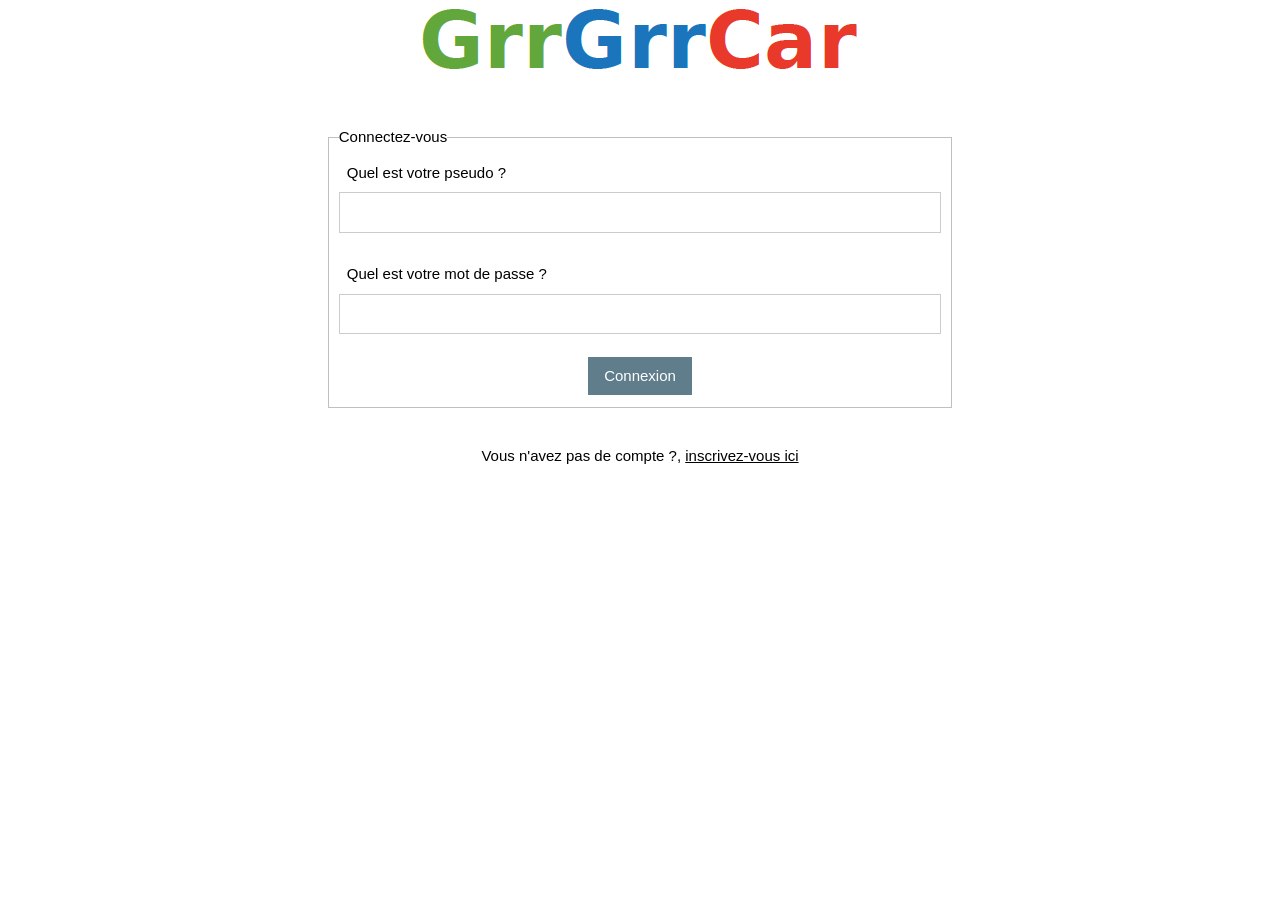
<file: Application/appli/src/main/resources/static/index.html>
<!DOCTYPE html>
<html lang="fr">
<head>
    <meta charset="UTF-8">
    <title>GrrGrrCar</title>
    <meta http-equiv="Content-Type" content="text/html; charset=UTF-8">

    <link rel="stylesheet" href="css/style.css">
    <link rel="stylesheet" href="css/w3.css">

    <script language="javascript">

        var xmlhttp;

        function init() {
            // put more code here in case you are concerned about browsers that do not provide XMLHttpRequest object directly
            xmlhttp = new XMLHttpRequest();
        }

        function connexion() {
            var baseurl = "http://localhost:8080";
            var url = baseurl + "/grrgrrcar/connexion";

            //Récupération de tout les paramètres de l'inscription
            var pseudo = document.getElementById("pseudo").value;
            var password = document.getElementById("password").value;

            //Passage du pseudo en variable de session
            sessionStorage.setItem("pseudo", pseudo);

            //Param est la variable permettant d'envoyer toutes les informations avec un fichier JSON
            var param = '{ "pseudo":"' + pseudo + '", ' + '"motDePasse":"' + password + '"}';

            xmlhttp.open('POST', url, true);
            xmlhttp.setRequestHeader("Content-Type", "application/json");
            xmlhttp.send(param);

            xmlhttp.onreadystatechange = function () {
                if (xmlhttp.readyState == XMLHttpRequest.DONE) {
                    switch (xmlhttp.status){
                        case 200:
                            // alert("Connexion réussit, vous allez être redirigé vers l'interface GrrGrrCar");
                            document.location.href = "/menuBase.html";
                            break;

                        case 400:
                            alert("Mauvais mot de passe ou Personne Introuvable");
                            document.location.href = "/index.html";
                            break;

                        case 406:
                            alert("Vous n'avez pas renseigné les champs nécéssaires");
                            document.location.href = "/index.html";
                            break;

                        default:
                            document.location.href = "/index.html";
                            break;
                    }
                }
            };
        }

    </script>
</head>
<body onload="init()" class="w3-teal">
<div class="w3-center" style="margin-bottom:50px">
    <img src="images/logo_grrgrrcar.PNG" >
</div>

<div class="w3-row">
    <fieldset>
        <legend>Connectez-vous</legend>

        <label for="pseudo" class="w3-label">Quel est votre pseudo ?</label>
        <input type="text" name="pseudo" id="pseudo" class="w3-input"/><br/>

        <label for="password" class="w3-label">Quel est votre mot de passe ?</label>
        <input type="password" name="password" id="password" class="w3-input"/><br/>

        <div class="w3-center">
            <INPUT type="submit" value="Connexion" class="w3-btn w3-center w3-blue-grey" onclick="connexion()" >
        </div>
    </fieldset><br/>
    <div class="w3-center">
    <p>Vous n'avez pas de compte ?, <a href="menuInscription.html" style="text-decoration: underline">inscrivez-vous ici</a></p><br/>
    </div>
</div>
</body>
</html>
</file>
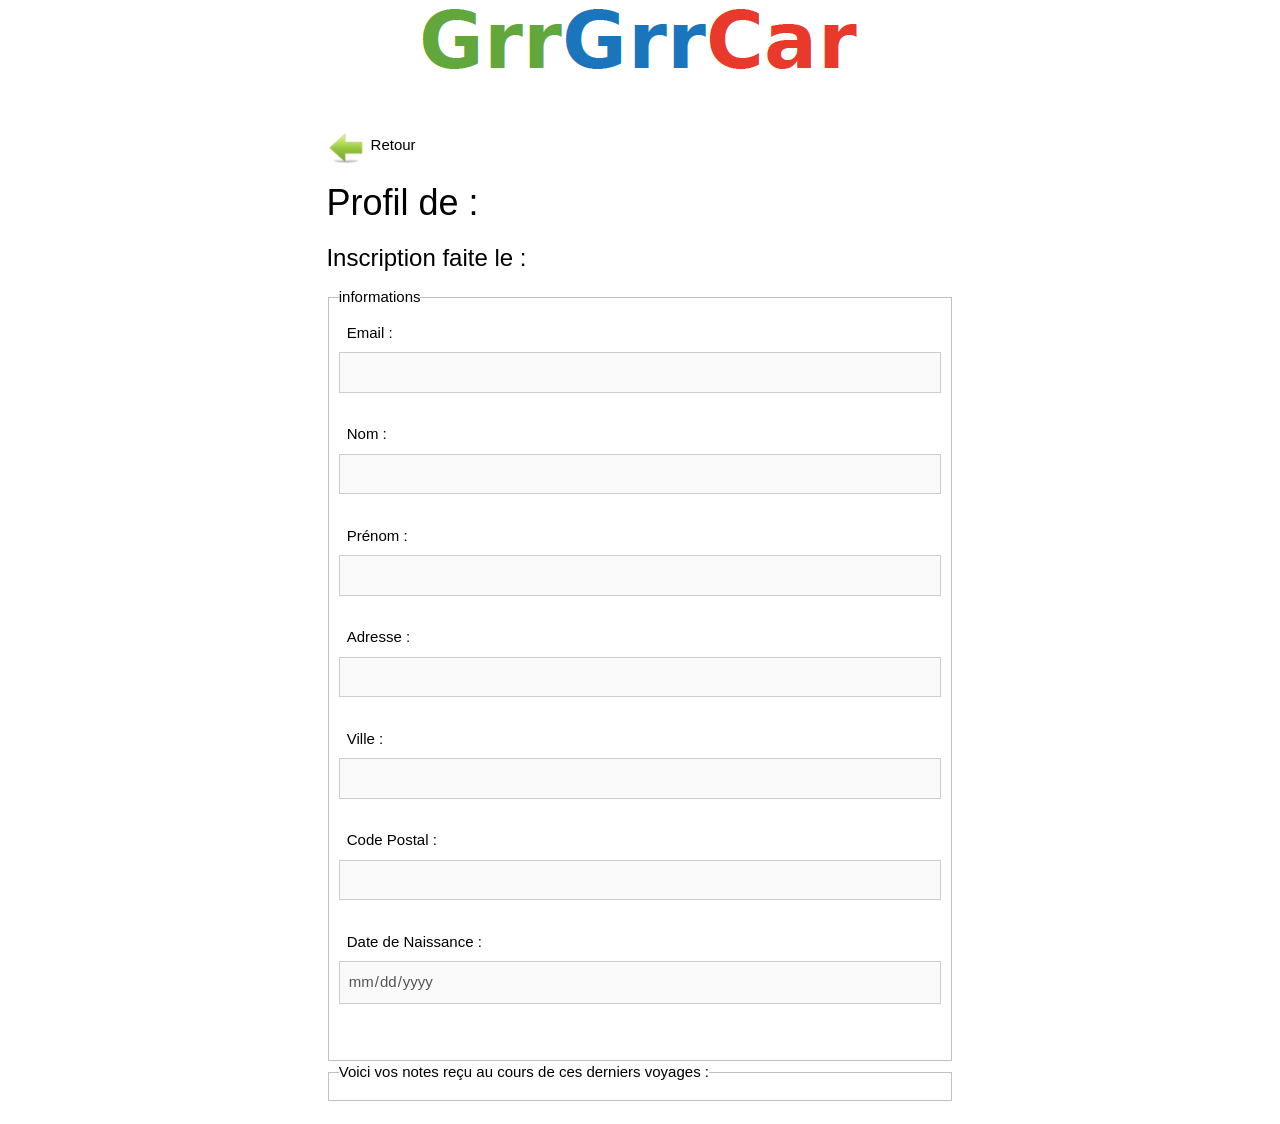
<file: Application/appli/src/main/resources/static/consulterProfilPersonne.html>
<!DOCTYPE html>
<html lang="en">
<head>
    <meta charset="UTF-8">
    <title>GrrGrrCar</title>
    <script src="http://code.jquery.com/jquery-2.1.4.min.js"></script>
    <script src="js/date.format.js"></script>
    <link rel="stylesheet" href="css/style.css">
    <link rel="stylesheet" href="css/w3.css">
    <script language="javascript">
        var xmlhttp;

        function init() {
            // put more code here in case you are concerned about browsers that do not provide XMLHttpRequest object directly
            xmlhttp = new XMLHttpRequest();
            recuperationDesDonnees();
        }

        function recuperationDesDonnees() {
            //Récupération de la variable pseudo stocker
            var urlParams = new URLSearchParams(window.location.search);
            var pseudo = urlParams.get('pseudo');
            var baseurl = "http://localhost:8080";
            var url = baseurl + "/grrgrrcar/" + pseudo;

            xmlhttp.open('GET', url, true);
            xmlhttp.send(null);

            xmlhttp.onreadystatechange = function () {
                if (xmlhttp.readyState == 4) {
                    if (xmlhttp.status == 200) {
                        var unePersonne = JSON.parse(xmlhttp.responseText);

                        //Mise en place du pseudo dans le titre sur un label
                        document.getElementById("pseudo").innerHTML =  pseudo ;

                        //Gestion de la date d'Inscription
                        var date = "\/Date("+unePersonne.dateInscription.toString()+")\/";
                        var nowDate = new Date(parseInt(date.substr(6)));
                        var dateInscription = "";
                        dateInscription += nowDate.format("yyyy-mm-dd");
                        var annee = dateInscription.substr(0,4);
                        var mois = dateInscription.substr(5,2);
                        var jours = dateInscription.substr(8,2);
                        dateInscription = jours + "/" + mois + "/" + annee;
                        document.getElementById("dateInscription").innerHTML = dateInscription;

                        //Gestion de toutes les notes
                        for(var i=0; i<unePersonne.votes.length; i++){
                            //Insertion des div
                            var divVotant = document.createElement("div");
                            divVotant.setAttribute("class", "w3-label");
                            divVotant.setAttribute("style", "display:inline-block");
                            divVotant.innerHTML = "Votant : ";

                            var labelVotant = document.createElement("label");
                            labelVotant.setAttribute("name", "labelVotant");
                            labelVotant.setAttribute("style", "display:inline!important");
                            labelVotant.setAttribute("type", "text");
                            labelVotant.setAttribute("id", i);
                            labelVotant.setAttribute("class", "w3-label");
                            labelVotant.setAttribute("value", unePersonne.votes[i].pseudoVotant);
                            labelVotant.innerHTML = unePersonne.votes[i].pseudoVotant;

                            var divNote = document.createElement("div");
                            divNote.setAttribute("class", "w3-label");
                            divNote.setAttribute("style", "display:inline-block");
                            divNote.innerHTML = " Note : ";

                            var labelNote = document.createElement("label");
                            labelNote.setAttribute("name", "labelNote");
                            labelNote.setAttribute("type", "text");
                            labelNote.setAttribute("style", "display:inline!important");
                            labelNote.setAttribute("id", i);
                            labelNote.setAttribute("class", "w3-label");
                            labelNote.setAttribute("value", unePersonne.votes[i].note);
                            labelNote.innerHTML = unePersonne.votes[i].note;

                            var divCommentaire = document.createElement("div");
                            divCommentaire.setAttribute("class", "w3-label");
                            divCommentaire.setAttribute("style", "display:inline-block");
                            divCommentaire.innerHTML = " Commentaire : ";

                            var labelCommentaire = document.createElement("label");
                            labelCommentaire.setAttribute("name", "labelCommentaire");
                            labelCommentaire.setAttribute("type", "text");
                            labelCommentaire.setAttribute("style", "display:inline!important");
                            labelCommentaire.setAttribute("id", i);
                            labelCommentaire.setAttribute("class", "w3-label");
                            labelCommentaire.setAttribute("value", unePersonne.votes[i].commentaire);
                            labelCommentaire.innerHTML = unePersonne.votes[i].commentaire;

                            divVotant.appendChild(labelVotant);
                            document.getElementById("differentsVotes").appendChild(divVotant);

                            divNote.appendChild(labelNote);
                            document.getElementById("differentsVotes").appendChild(divNote);

                            divCommentaire.appendChild(labelCommentaire);
                            document.getElementById("differentsVotes").appendChild(divCommentaire);
                            document.getElementById("differentsVotes").appendChild(document.createElement("hr"))
                        }

                        //Mise en place des informations dans les input
                        document.getElementById("nom").value = unePersonne.nom;
                        document.getElementById("prenom").value = unePersonne.prenom;
                        document.getElementById("adresse").value = unePersonne.adresse;
                        document.getElementById("ville").value = unePersonne.ville;
                        document.getElementById("codePostal").value = unePersonne.codePostal;
                        document.getElementById("email").value = unePersonne.email;
                        var sum = 0;
                        var moy=0;
                        for(var k=0;k<unePersonne.votes.length;k++){
                            sum+=unePersonne.votes[k].note;
                        }
                        if(unePersonne.votes.length!=0) {
                            moy = sum / unePersonne.votes.length;
                            document.getElementById("notemoyenne").innerHTML="Moyenne des votes pour " + pseudo + " : " +  moy;
                        }else{
                            document.getElementById("notemoyenne").innerHTML="Pas d'avis pour cette personne."
                        }


                        if(!(unePersonne.dateNaiss == null)) {
                            var date = "\/Date("+unePersonne.dateNaiss.toString()+")\/";
                            var nowDate = new Date(parseInt(date.substr(6)));
                            var result = "";
                            result += nowDate.format("yyyy-mm-dd");
                            document.getElementById("dateNaiss").value = result;
                        }
                    }
                    else
                        alert("Error!!! -> " + xmlhttp.responseText);
                }
            };
        }

    </script>
</head>
<body onload="init()" class="w3-teal">
<div class="w3-center" style="margin-bottom:50px">
    <img src="images/logo_grrgrrcar.PNG" >
</div>
<div class="w3-row" >
    <div style="cursor: pointer" onclick="history.back()"><img src="images/retour.png" width="40" height="40" style="vertical-align:middle;"> Retour</div>
    <h1>Profil de : <label id="pseudo"/></h1>
    <h3>Inscription faite le : <label id="dateInscription"/></h3>

    <fieldset>
        <legend>informations</legend>

        <label for="email" class="w3-label">Email : </label>
        <input type="text" disabled=disabled name="email" id="email" class="w3-input" pattern="[a-z0-9._%+-]+@[a-z0-9.-]+\.[a-z]{2,3}$"/><br/>

        <label for="nom" class="w3-label">Nom : </label>
        <input type="text" disabled=disabled name="nom" id="nom" class="w3-input"/>
        <br/>

        <label for="prenom" class="w3-label">Prénom : </label>
        <input type="text" disabled=disabled name="prenom" id="prenom" class="w3-input"/>
        <br/>

        <label for="adresse" class="w3-label">Adresse : </label>
        <input type="text" disabled=disabled name="adresse" id="adresse" class="w3-input"/>
        <br/>

        <label for="ville" class="w3-label">Ville : </label>
        <input type="text" disabled=disabled name="ville" id="ville" class="w3-input"/>
        <br/>

        <label for="codePostal" class="w3-label">Code Postal : </label>
        <input type="text" disabled=disabled name="codePostal" id="codePostal" class="w3-input"/>
        <br/>

        <label for="dateNaiss" class="w3-label">Date de Naissance : </label>
        <input type="date" disabled=disabled name="dateNaiss" id="dateNaiss" class="w3-input" pattern="[0-9]{2}/[0-9]{2}/[0-9]{4}"/><br/>
        <br/>

        <div id="notemoyenne"></div>

    </fieldset>
    <fieldset>
        <legend>Voici vos notes reçu au cours de ces derniers voyages : </legend>
        <div id="differentsVotes"></div>
    </fieldset>

    <br/>
</div>
</body>

</html>
</file>
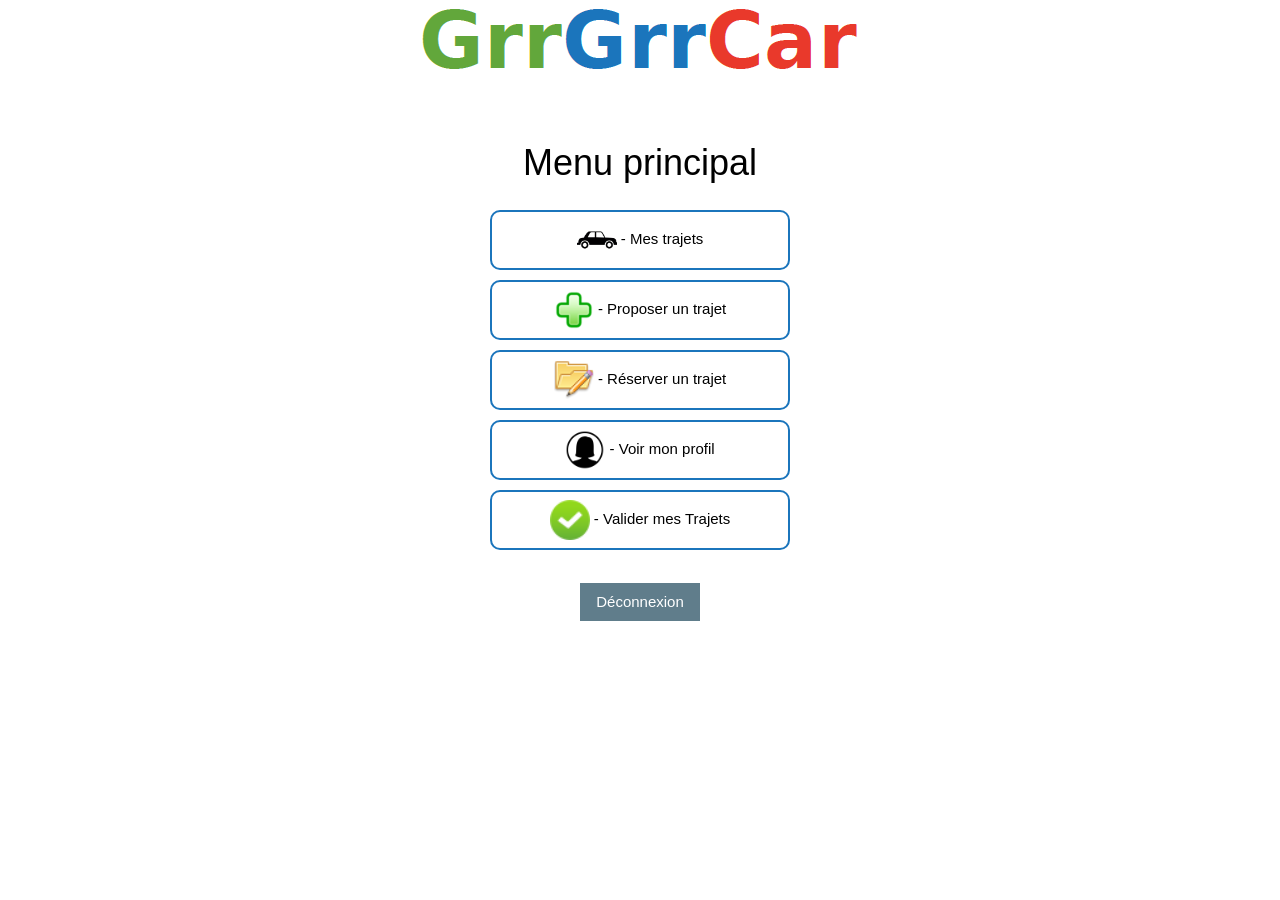
<file: Application/appli/src/main/resources/static/menuBase.html>
<!DOCTYPE html>
<html lang="fr">
<head>
    <meta charset="UTF-8">
    <title>GrrGrrCar</title>

    <link rel="stylesheet" href="css/style.css">
    <link rel="stylesheet" href="css/w3.css">

    <script language="javascript">
        var xmlhttp;

        function init() {
            // put more code here in case you are concerned about browsers that do not provide XMLHttpRequest object directly
            xmlhttp = new XMLHttpRequest();
        }

        function deconnexion() {
            var baseurl = "http://localhost:8080";
            var url = baseurl + "/grrgrrcar/deconnexion";

            //Récupération de la variable pseudo stocker
            var pseudo = sessionStorage.getItem("pseudo");
            sessionStorage.clear();

            //Param est la variable permettant d'envoyer toutes les informations avec un fichier JSON
            var param = '{ "pseudo":"' + pseudo + '"}';

            xmlhttp.open('POST', url, true);
            xmlhttp.setRequestHeader("Content-Type", "application/json");
            xmlhttp.send(param);

            xmlhttp.onreadystatechange = function () {
                if (xmlhttp.readyState == XMLHttpRequest.DONE) {
                    switch (xmlhttp.status){
                        case 200:
                            // alert("Déconnexion réussit, vous allez être redirigé vers la page de connexion");
                            document.location.href = "/index.html";
                            break;

                        case 400:
                            alert("Personne Introuvable");
                            document.location.href = "/index.html";
                            break;

                        default:
                            alert("Une erreur est survenue");
                            document.location.href = "/menuBase.html";
                            break;
                    }
                }
            }
        }
    </script>
</head>
<body onload="init()" class="w3-teal">
<div class="w3-center" style="margin-bottom:50px">
    <img src="images/logo_grrgrrcar.PNG" >
</div>
<div class="w3-row w3-center" >

    <h1 class="w3-center">Menu principal</h1>
    <a href="voirSesTrajet.html"  class="w3-btn w3-btn-perso"><img src="images/trajet.png" width="40" height="40"> - Mes trajets </a><br/>
    <a href="creationTrajet.html" class="w3-btn w3-btn-perso"><img src="images/ajout.png" width="40" height="40" style="vertical-align:middle;text-decoration: none"> - Proposer un trajet </a><br/>
    <a href="reserverUnTrajet.html" class="w3-btn w3-btn-perso"><img src="images/reserver.png" width="40" height="40" style="vertical-align:middle;text-decoration: none" > - Réserver un trajet </a><br/>
    <a href="voirProfilPersonne.html" class="w3-btn w3-btn-perso"><img src="images/profile.png" width="40" height="40" style="vertical-align:middle;" > - Voir mon profil</a> <br/>
    <a href="finTrajet.html" class="w3-btn w3-btn-perso"><img src="images/accept.png" width="40" height="40" style="vertical-align:middle;" > - Valider mes Trajets</a> <br/><br/>
    <input type="submit" value="Déconnexion" onclick="deconnexion()" class="w3-btn w3-center w3-blue-grey" style="margin-top:10px;" >
</div>
</body>
</html>
</file>
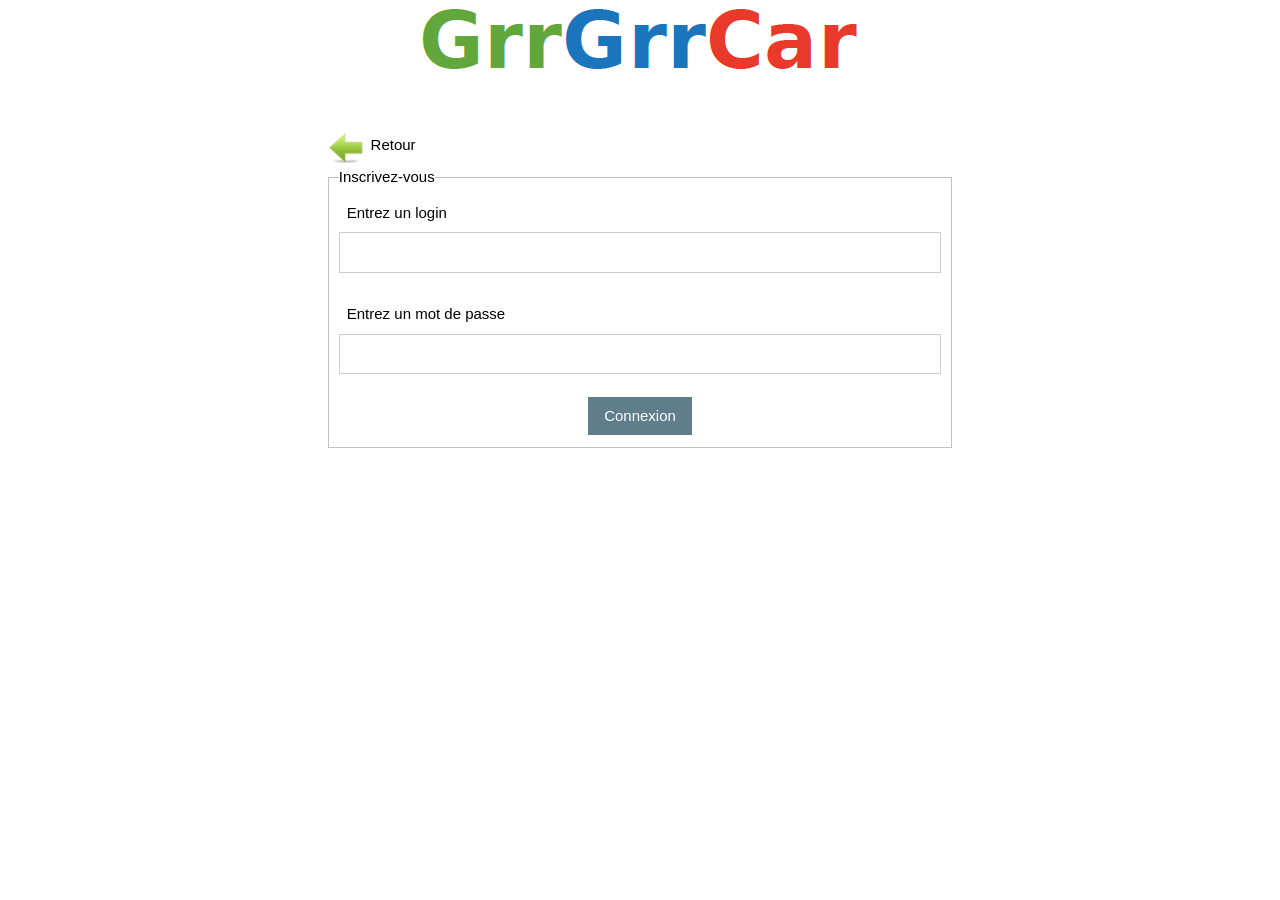
<file: Application/appli/src/main/resources/static/menuInscription.html>
<!DOCTYPE html>
<html lang="en">
<head>
    <meta charset="UTF-8">
    <title>GrrGrrCar</title>
    <meta http-equiv="Content-Type" content="text/html; charset=UTF-8">

    <link rel="stylesheet" href="css/style.css">
    <link rel="stylesheet" href="css/w3.css">

    <script language="javascript">
        var xmlhttp;

        function init() {
            // put more code here in case you are concerned about browsers that do not provide XMLHttpRequest object directly
            xmlhttp = new XMLHttpRequest();
        }

        function newInscription() {
            var baseurl = "http://localhost:8080";
            var url = baseurl + "/grrgrrcar/inscription";

            //Récupération de tout les paramètres de l'inscription
            var login = document.getElementById("login").value;
            var password = document.getElementById("password").value;

            //Param est la variable permettant d'envoyer toutes les informations avec un fichier JSON
            var param = '{ "pseudo":"' + login + '", ' + '"motDePasse":"' + password + '"}';

            xmlhttp.open('POST', url, true);
            xmlhttp.setRequestHeader("Content-Type", "application/json");
            xmlhttp.send(param);

            xmlhttp.onreadystatechange = function () {
                if (xmlhttp.readyState == XMLHttpRequest.DONE) {
                    switch (xmlhttp.status) {
                        case 201:
                            // alert("Bravo, vous venez de vous inscrire, vous allez être rediriger vers la connexion");
                            document.location.href = "/index.html";
                            break;

                        case 400:
                            alert("Login déjà pris");
                            document.location.href = "/menuInscription.html";
                            break;

                        case 406:
                            alert("Vous n'avez pas renseigné les champs nécéssaires");
                            document.location.href = "/menuInscription.html";
                            break;
                        default:
                            document.location.href = "/menuInscription.html";
                            break;
                    }
                }
            };

        }
    </script>
</head>
<body onload="init()" class="w3-teal">
<div class="w3-center" style="margin-bottom:50px">
    <img src="images/logo_grrgrrcar.PNG" >
</div>
<div class="w3-row" >
    <div style="cursor: pointer" onclick="history.back()"><img src="images/retour.png" width="40" height="40" style="vertical-align:middle;"> Retour</div>

    <fieldset>
        <legend>Inscrivez-vous</legend>

        <label for="login" class="w3-label">Entrez un login</label>
        <input type="text" name="login" id="login" required="required" class="w3-input"/><br/>

        <label for="password" class="w3-label">Entrez un mot de passe</label>
        <input type="password" name="password" id="password" required="required" class="w3-input"/><br/>

        <div class="w3-center">
            <input type="submit" value="Connexion" onclick="newInscription()" class="w3-btn w3-center w3-blue-grey">
        </div>
    </fieldset>

</div>
</body>
</html>
</file>
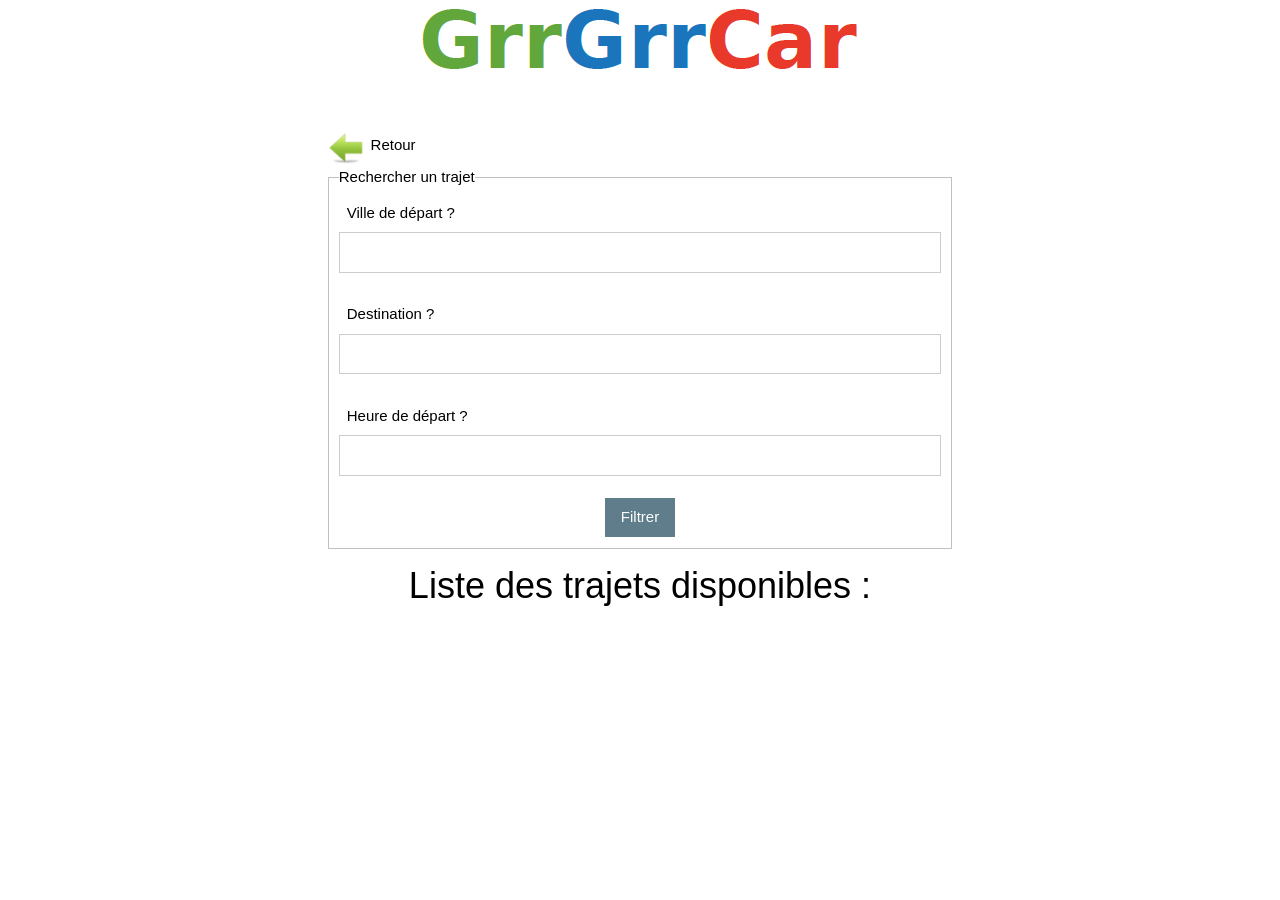
<file: Application/appli/src/main/resources/static/reserverUnTrajet.html>
<!DOCTYPE html>
<html lang="fr">
<head>
    <meta charset="UTF-8">
    <title>GrrGrrCar</title>

    <link rel="stylesheet" href="js/jquery.datetimepicker.min.css">
    <link rel="stylesheet" href="css/style.css">

    <link rel="stylesheet" href="css/style.css">
    <link rel="stylesheet" href="css/w3.css">

    <script src="js/jquery.js"></script>
    <script src="js/jquery.datetimepicker.full.js"></script>

    <script language="javascript">

        var xmlhttp;

        function init() {
            // put more code here in case you are concerned about browsers that do not provide XMLHttpRequest object directly
            xmlhttp = new XMLHttpRequest();
            miseAJour();
        }

        function miseAJour() {
            var baseurl = "http://localhost:8080";
            var url = baseurl + "/grrgrrcar/trajet";
            xmlhttp.open('GET', url, true);
            xmlhttp.send(null);
            xmlhttp.onreadystatechange = function () {
                if (xmlhttp.readyState == 4) {
                    if (xmlhttp.status == 200) {
                        var trajets = JSON.parse(xmlhttp.responseText);
                        for (var i = 0; i < trajets.length; i++) {
                            var lesTrajetsDispo = document.getElementById("lesTrajetsDispo");
                            var lien = document.createElement("a");
                            lien.setAttribute('href', 'voirTrajet.html?id=' + trajets[i].id);
                            var oImg = document.createElement("img");
                            oImg.setAttribute('src', 'images/trajet.png');
                            oImg.setAttribute('style', 'vertical-align:middle');
                            oImg.setAttribute('height', '40px');
                            oImg.setAttribute('width', '40px');
                            lien.appendChild(oImg);
                            var grp = document.createElement("div");
                            var texte = document.createElement("div");
                            var date = new Date(trajets[i].dateDepart).toString();
                            date = date.replace(" GMT+0200"," ");
                            texte.innerHTML = "Départ : " + trajets[i].depart + " | " + "Arrivée : " + trajets[i].arrivee + " | " + date;
                            lien.setAttribute("style","display:inline-block");
                            texte.setAttribute("style","display:inline-block;margin:10px;");
                            lien.setAttribute("class","w3-btn-perso")
                            lien.appendChild(texte);
                            lesTrajetsDispo.appendChild(lien);
                        }
                    }
                    else{
                        alert("Error!!! -> " + xmlhttp.responseText);
                    }
                }
            };
        }

        function filtrer() {
            var baseurl = "http://localhost:8080";

            var villeDepart = document.getElementById('villeDeb').value;
            var villeFin = document.getElementById('villeFin').value;
            var heureDep = document.getElementById('filter-date').value;

            var newHeureDep = heureDep.replace("/","-");
            newHeureDep = newHeureDep.replace("/","-");
            newHeureDep = newHeureDep.replace(" ",";")

            var url = baseurl + "/grrgrrcar/rechercheTrajet?villeDepart="+villeDepart+"&villeArrivee="+villeFin+"&dateDepart="+newHeureDep;
            xmlhttp.open('GET', url, true);
            xmlhttp.send(null);
            xmlhttp.onreadystatechange = function () {
                if (xmlhttp.readyState == 4) {
                    if (xmlhttp.status == 200) {
                        var trajets = JSON.parse(xmlhttp.responseText);
                        document.getElementById("lesTrajetsDispo").innerHTML="";
                        for (var i = 0; i < trajets.length; i++) {
                            var lesTrajetsDispo = document.getElementById("lesTrajetsDispo");
                            var lien = document.createElement("a");
                            lien.setAttribute('href', 'voirTrajet.html?id=' + trajets[i].id);
                            var oImg = document.createElement("img");
                            oImg.setAttribute('src', 'images/trajet.png');
                            oImg.setAttribute('style', 'vertical-align:middle');
                            oImg.setAttribute('height', '40px');
                            oImg.setAttribute('width', '40px');
                            lien.appendChild(oImg);
                            var grp = document.createElement("div");
                            var texte = document.createElement("div");
                            var date = new Date(trajets[i].dateDepart).toString();
                            date = date.replace(" GMT+0200"," ");
                            texte.innerHTML = "Départ : " + trajets[i].depart + " | " + "Arrivée : " + trajets[i].arrivee + " | " + date;
                            lien.setAttribute("style","display:inline-block");
                            texte.setAttribute("style","display:inline-block;margin:10px;");
                            lien.setAttribute("class","w3-btn-perso")
                            lien.appendChild(texte);
                            lesTrajetsDispo.appendChild(lien);
                        }
                    }
                    else{
                        alert("Error!!! -> " + xmlhttp.responseText);
                    }
                }
            };
        }

    </script>

    <script>
        jQuery(document).ready(function () {
            jQuery('#filter-date').datetimepicker({
                step: 5
            });
        });
    </script>

</head>
<body onload="init()"  class="w3-teal">
<div class="w3-center" style="margin-bottom:50px">
    <img src="images/logo_grrgrrcar.PNG" >
</div>
<div class="w3-row" >
    <div style="cursor: pointer" onclick="history.back()"><img src="images/retour.png" width="40" height="40" style="vertical-align:middle;"> Retour</div>
    <fieldset>
        <legend>Rechercher un trajet</legend>

        <label for="villeDeb" class="w3-label">Ville de départ ?</label>
        <input type="text" name="villeDeb" class="w3-input" id="villeDeb" required/><br/>

        <label for="villeFin" class="w3-label">Destination ?</label>
        <input type="text" name="villeFin" class="w3-input" id="villeFin" required/><br/>

        <label for="filter-date" class="w3-label">Heure de départ ?</label>
        <input type="text" name="filter-date" class="w3-input" id="filter-date" required/><br/>
        <div class="w3-center">
            <INPUT type="submit" value="Filtrer" class="w3-btn w3-center w3-blue-grey" onclick="filtrer()">
        </div>
    </fieldset>
</div>
<div class="w3-row w3-center" >
    <h1>Liste des trajets disponibles :</h1>
    <p id="lesTrajetsDispo"></p><br/>

</div>
</body>
</html>
</file>
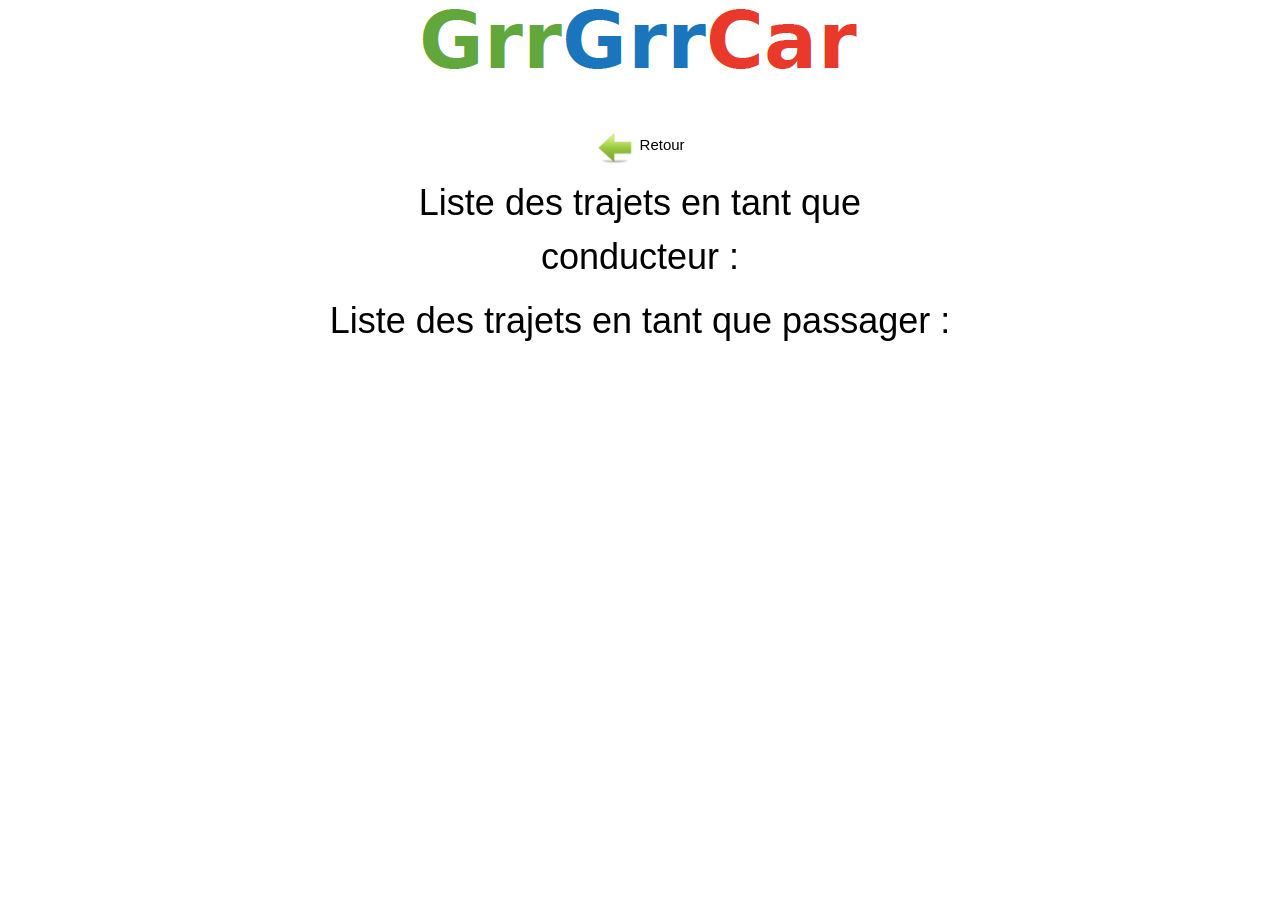
<file: Application/appli/src/main/resources/static/trajetFini.html>
<!DOCTYPE html>
<html lang="fr">
<head>
    <meta charset="UTF-8">
    <title>GrrGrrCar</title>
    <link rel="stylesheet" href="css/style.css">
    <link rel="stylesheet" href="css/w3.css">
    <script language="javascript">
        var xmlhttp;

        function init() {
            // put more code here in case you are concerned about browsers that do not provide XMLHttpRequest object directly
            xmlhttp = new XMLHttpRequest();
            getTrajetFini();
        }

        //on récupère les trajets pour lequels le crétateur est la personne connecté
        function getTrajetFini() {
            var personne = sessionStorage.getItem("pseudo");
            var baseurl = "http://localhost:8080";
            var url = baseurl + "/grrgrrcar/trajet";
            xmlhttp.open('GET', url, true);
            xmlhttp.send(null);
            xmlhttp.onreadystatechange = function () {
                if (xmlhttp.readyState == 4) {
                    if (xmlhttp.status == 200) {
                        var trajets = JSON.parse(xmlhttp.responseText);
                        for (var i = 0; i < trajets.length; i++) {
                            if (trajets[i].createur === personne && trajets[i].fini) {
                                var div = document.createElement("div");
                                div.setAttribute('style', 'display:inline-block');
                                var mesTrajetsFinisConducteur = document.getElementById("mesTrajetsFinisConducteur");
                                var lien = document.createElement("a");
                                lien.setAttribute('href', 'voirTrajet.html?id=' + trajets[i].id);
                                var oImg = document.createElement("img");
                                oImg.setAttribute('src', 'images/volant.png');
                                oImg.setAttribute('style', 'vertical-align:middle');
                                oImg.setAttribute('height', '40px');
                                oImg.setAttribute('width', '40px');
                                lien.appendChild(oImg);
                                div.appendChild(lien);
                                var texte = document.createElement("div");
                                texte.innerHTML = "Départ : " + trajets[i].depart + " | " + "Arrivée : " + trajets[i].arrivee + " | " + new Date(trajets[i].dateDepart).toString();
                                texte.setAttribute('style', 'display:inline-block');
                                mesTrajetsFinisConducteur.appendChild(texte);
                                mesTrajetsFinisConducteur.appendChild(div);
                            }
                            for (var j = 0; j < trajets[i].reservations.length; j++) {
                                var reservation = trajets[i].reservations[j];
                                if (reservation.pseudoReservant === personne && trajets[i].fini) {
                                    var div = document.createElement("div");
                                    div.setAttribute('style', 'display:inline-block');
                                    var mesTrajetsFinisPassager = document.getElementById("mesTrajetsFinisPassager");
                                    var lien = document.createElement("a");
                                    lien.setAttribute('href', 'voirTrajet.html?id=' + trajets[i].id);
                                    var oImg = document.createElement("img");
                                    oImg.setAttribute('style', 'vertical-align:middle');
                                    oImg.setAttribute('src', 'images/bagage.png');
                                    oImg.setAttribute('height', '40px');
                                    oImg.setAttribute('width', '40px');
                                    lien.appendChild(oImg);
                                    div.appendChild(lien);
                                    var texte = document.createElement("div");
                                    texte.innerHTML = "Départ : " + trajets[i].depart + " | " + "Arrivée : " + trajets[i].arrivee + " | " + new Date(trajets[i].dateDepart).toString();
                                    texte.setAttribute('style', 'display:inline-block');
                                    mesTrajetsFinisPassager.appendChild(texte);
                                    mesTrajetsFinisPassager.appendChild(div);
                                }
                            }
                        }
                    }
                    else
                        alert("Error!!! -> " + xmlhttp.responseText);
                }
            };
        }
    </script>
</head>
<body onload="init()" class="w3-teal">
<div class="w3-center" style="margin-bottom:50px">
    <img src="images/logo_grrgrrcar.PNG" >
</div>
<div class="w3-row w3-center" >
    <div style="cursor: pointer" onclick="history.back()"><img src="images/retour.png" width="40" height="40" style="vertical-align:middle;"> Retour</div>
    <h1>Liste des trajets en tant que conducteur :</h1>
    <div id="mesTrajetsFinisConducteur"></div>

    <h1>Liste des trajets en tant que passager :</h1>
    <div id="mesTrajetsFinisPassager"></div>
</div>
</body>

</html>
</file>
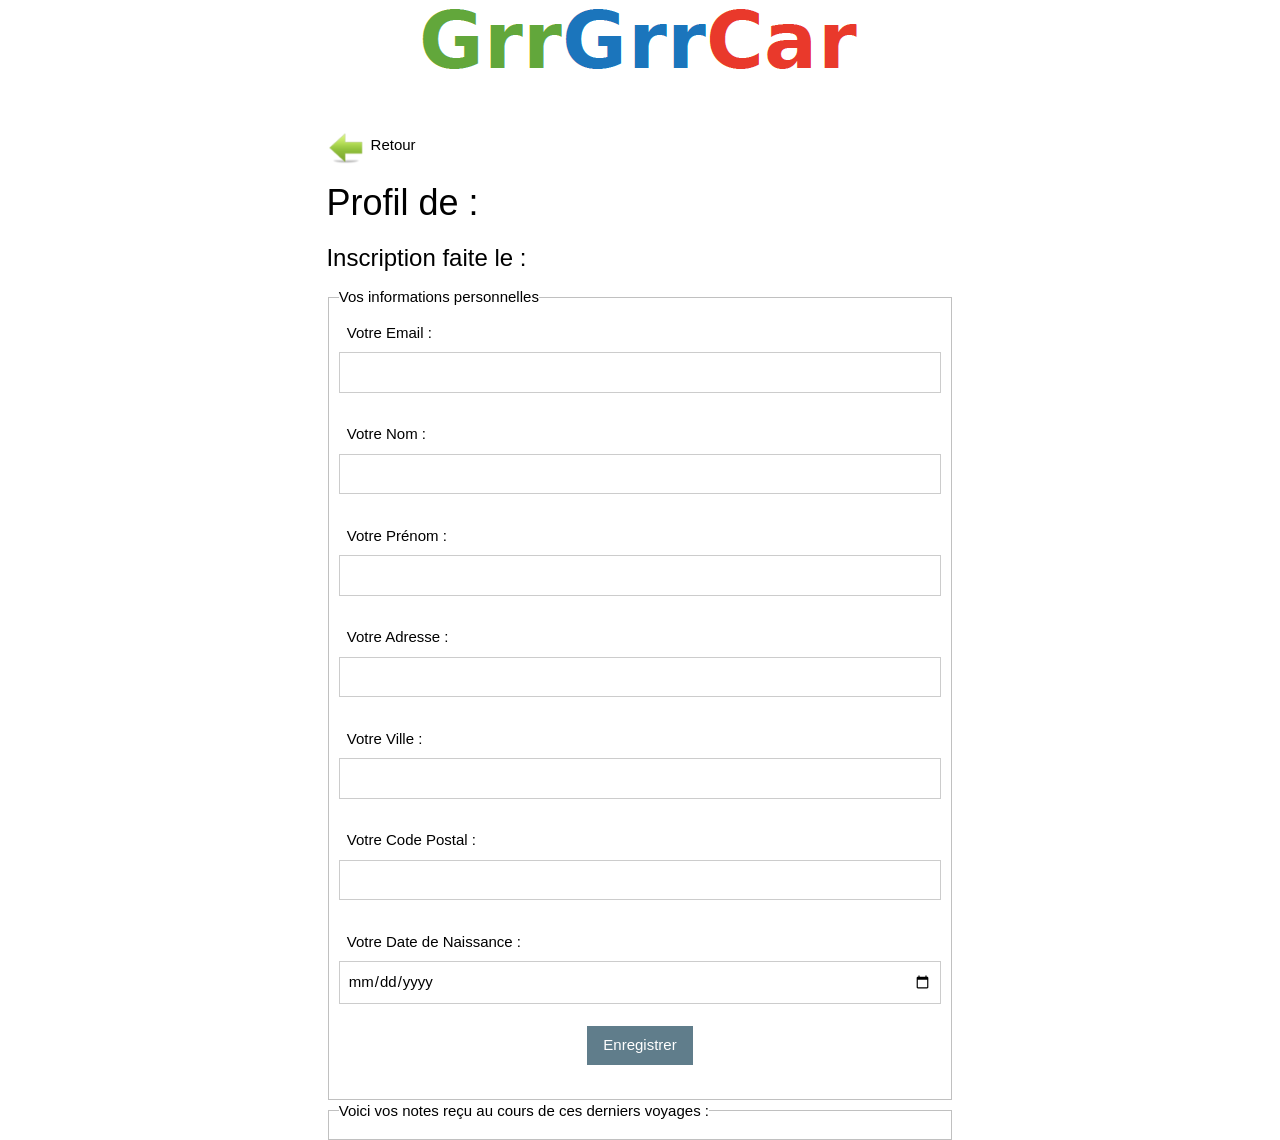
<file: Application/appli/src/main/resources/static/voirProfilPersonne.html>
<!DOCTYPE html>
<html lang="en">
<head>
    <meta charset="UTF-8">
    <title>GrrGrrCar</title>
    <script src="http://code.jquery.com/jquery-2.1.4.min.js"></script>
    <script src="js/date.format.js"></script>
    <link rel="stylesheet" href="css/style.css">
    <link rel="stylesheet" href="css/w3.css">
    <script language="javascript">
        var xmlhttp;

        function init() {
            // put more code here in case you are concerned about browsers that do not provide XMLHttpRequest object directly
            xmlhttp = new XMLHttpRequest();
            recuperationDesDonnees();
        }

        function recuperationDesDonnees() {
            //Récupération de la variable pseudo stocker
            var pseudo = sessionStorage.getItem("pseudo");

            var baseurl = "http://localhost:8080";
            var url = baseurl + "/grrgrrcar/" + pseudo;

            xmlhttp.open('GET', url, true);
            xmlhttp.send(null);

            xmlhttp.onreadystatechange = function () {
                if (xmlhttp.readyState == 4) {
                    if (xmlhttp.status == 200) {
                        var unePersonne = JSON.parse(xmlhttp.responseText);

                        //Mise en place du pseudo dans le titre sur un label
                        document.getElementById("pseudo").innerHTML =  pseudo ;

                        //Gestion de la date d'Inscription
                        var date = "\/Date("+unePersonne.dateInscription.toString()+")\/";
                        var nowDate = new Date(parseInt(date.substr(6)));
                        var dateInscription = "";
                        dateInscription += nowDate.format("yyyy-mm-dd");
                        var annee = dateInscription.substr(0,4);
                        var mois = dateInscription.substr(5,2);
                        var jours = dateInscription.substr(8,2);
                        dateInscription = jours + "/" + mois + "/" + annee;
                        document.getElementById("dateInscription").innerHTML = dateInscription;

                        //Gestions de la moyenne

                        //Gestion de toutes les notes
                        for(var i=0; i<unePersonne.votes.length; i++){
                            //Insertion des div
                            var divVotant = document.createElement("div");
                            divVotant.setAttribute("class", "w3-label");
                            divVotant.setAttribute("style", "display:inline-block");
                            divVotant.innerHTML = "Votant : ";

                            var labelVotant = document.createElement("label");
                            labelVotant.setAttribute("name", "labelVotant");
                            labelVotant.setAttribute("style", "display:inline!important");
                            labelVotant.setAttribute("type", "text");
                            labelVotant.setAttribute("id", i);
                            labelVotant.setAttribute("class", "w3-label");
                            labelVotant.setAttribute("value", unePersonne.votes[i].pseudoVotant);
                            labelVotant.innerHTML = unePersonne.votes[i].pseudoVotant;

                            var divNote = document.createElement("div");
                            divNote.setAttribute("class", "w3-label");
                            divNote.setAttribute("style", "display:inline-block");
                            divNote.innerHTML = " Note : ";

                            var labelNote = document.createElement("label");
                            labelNote.setAttribute("name", "labelNote");
                            labelNote.setAttribute("type", "text");
                            labelNote.setAttribute("style", "display:inline!important");
                            labelNote.setAttribute("id", i);
                            labelNote.setAttribute("class", "w3-label");
                            labelNote.setAttribute("value", unePersonne.votes[i].note);
                            labelNote.innerHTML = unePersonne.votes[i].note;

                            var divCommentaire = document.createElement("div");
                            divCommentaire.setAttribute("class", "w3-label");
                            divCommentaire.setAttribute("style", "display:inline-block");
                            divCommentaire.innerHTML = " Commentaire : ";

                            var labelCommentaire = document.createElement("label");
                            labelCommentaire.setAttribute("name", "labelCommentaire");
                            labelCommentaire.setAttribute("type", "text");
                            labelCommentaire.setAttribute("style", "display:inline!important");
                            labelCommentaire.setAttribute("id", i);
                            labelCommentaire.setAttribute("class", "w3-label");
                            labelCommentaire.setAttribute("value", unePersonne.votes[i].commentaire);
                            labelCommentaire.innerHTML = unePersonne.votes[i].commentaire;

                            divVotant.appendChild(labelVotant);
                            document.getElementById("differentsVotes").appendChild(divVotant);

                            divNote.appendChild(labelNote);
                            document.getElementById("differentsVotes").appendChild(divNote);

                            divCommentaire.appendChild(labelCommentaire);
                            document.getElementById("differentsVotes").appendChild(divCommentaire);
                        }

                        //Mise en place des informations dans les input
                        document.getElementById("nom").value = unePersonne.nom;
                        document.getElementById("prenom").value = unePersonne.prenom;
                        document.getElementById("adresse").value = unePersonne.adresse;
                        document.getElementById("ville").value = unePersonne.ville;
                        document.getElementById("codePostal").value = unePersonne.codePostal;
                        document.getElementById("email").value = unePersonne.email;

                        if(!(unePersonne.dateNaiss == null)) {
                            var date = "\/Date("+unePersonne.dateNaiss.toString()+")\/";
                            var nowDate = new Date(parseInt(date.substr(6)));
                            var result = "";
                            result += nowDate.format("yyyy-mm-dd");
                            document.getElementById("dateNaiss").value = result;
                        }
                    }
                    else
                        alert("Error!!! -> " + xmlhttp.responseText);
                }
            };
        }

        function enregistrementInformations(){
            //Récupération de la variable pseudo stocker
            var pseudo = sessionStorage.getItem("pseudo");

            //Récupération des paramètres
            var nom = document.getElementById("nom").value;
            var prenom = document.getElementById("prenom").value;
            var adresse = document.getElementById("adresse").value;
            var codePostal = document.getElementById("codePostal").value;
            var ville = document.getElementById("ville").value;
            var email = document.getElementById("email").value;
            var dateNaiss = document.getElementById("dateNaiss").value;

            dateNaiss = dateNaiss.replace("-", "/");
            dateNaiss = dateNaiss.replace("-", "/");

            //Préparation de l'url permettant de faire appel à la fonction dans le controleur
            var baseurl = "http://localhost:8080";
            var url = baseurl + "/grrgrrcar/" + pseudo + "?dateNaiss="+ '"' + dateNaiss + '"';

            //Param est la variable permettant d'envoyer toutes les informations avec un fichier JSON
            var param = '{ "nom":"' + nom + '", ' +
                '"prenom":"' + prenom + '", ' +
                '"adresse":"' + adresse + '", ' +
                '"ville":"' + ville + '", ' +
                '"codePostal":"' + codePostal + '", ' +
                '"email":"' + email + '"}';

            xmlhttp.open('PUT', url, true);
            xmlhttp.setRequestHeader("Content-Type", "application/json");
            xmlhttp.send(param);


            xmlhttp.onreadystatechange = function () {
                if (xmlhttp.readyState == XMLHttpRequest.DONE) {
                    switch (xmlhttp.status){
                        case 200:
                            alert("Modification réussit, vous allez être redirigé vers l'interface GrrGrrCar.");
                            document.location.href = "/menuBase.html";
                            break;

                        case 400:
                            alert("Erreur lors de l'enregistrement, la requête à échoué.");
                            document.location.href = "/voirProfilPersonne.html";
                            break;

                        default:
                            document.location.href = "/voirProfilPersonne.html";
                            break;
                    }
                }
            };
        }
    </script>
</head>
<body onload="init()" class="w3-teal">
<div class="w3-center" style="margin-bottom:50px">
    <img src="images/logo_grrgrrcar.PNG" >
</div>
<div class="w3-row" >
    <div style="cursor: pointer" onclick="history.back()"><img src="images/retour.png" width="40" height="40" style="vertical-align:middle;"> Retour</div>
    <h1>Profil de : <label id="pseudo"/></h1>
    <h3>Inscription faite le : <label id="dateInscription"/></h3>

    <fieldset>
        <legend>Vos informations personnelles</legend>

        <label for="email" class="w3-label">Votre Email : </label>
        <input type="text" name="email" id="email" class="w3-input" pattern="[a-z0-9._%+-]+@[a-z0-9.-]+\.[a-z]{2,3}$"/><br/>

        <label for="pseudo" class="w3-label">Votre Nom : </label>
        <input type="text" name="nom" id="nom" class="w3-input"/>
        <br/>

        <label for="prenom" class="w3-label">Votre Prénom : </label>
        <input type="text" name="prenom" id="prenom" class="w3-input"/>
        <br/>

        <label for="adresse" class="w3-label">Votre Adresse : </label>
        <input type="text" name="adresse" id="adresse" class="w3-input"/>
        <br/>

        <label for="ville" class="w3-label">Votre Ville : </label>
        <input type="text" name="ville" id="ville" class="w3-input"/>
        <br/>

        <label for="codePostal" class="w3-label">Votre Code Postal : </label>
        <input type="text" name="codePostal" id="codePostal" class="w3-input"/>
        <br/>

        <label for="dateNaiss" class="w3-label">Votre Date de Naissance : </label>
        <input type="date" name="dateNaiss" id="dateNaiss" class="w3-input" pattern="[0-9]{2}/[0-9]{2}/[0-9]{4}"/><br/>
        <div class="w3-center">
            <input type="submit" value="Enregistrer" onclick="enregistrementInformations()" class="w3-btn w3-center w3-blue-grey"/>
        </div>
        <br/>
    </fieldset>
    <fieldset>
        <legend>Voici vos notes reçu au cours de ces derniers voyages : </legend>
        <div id="differentsVotes">

        </div>
    </fieldset>
</div>
</body>

</html>
</file>
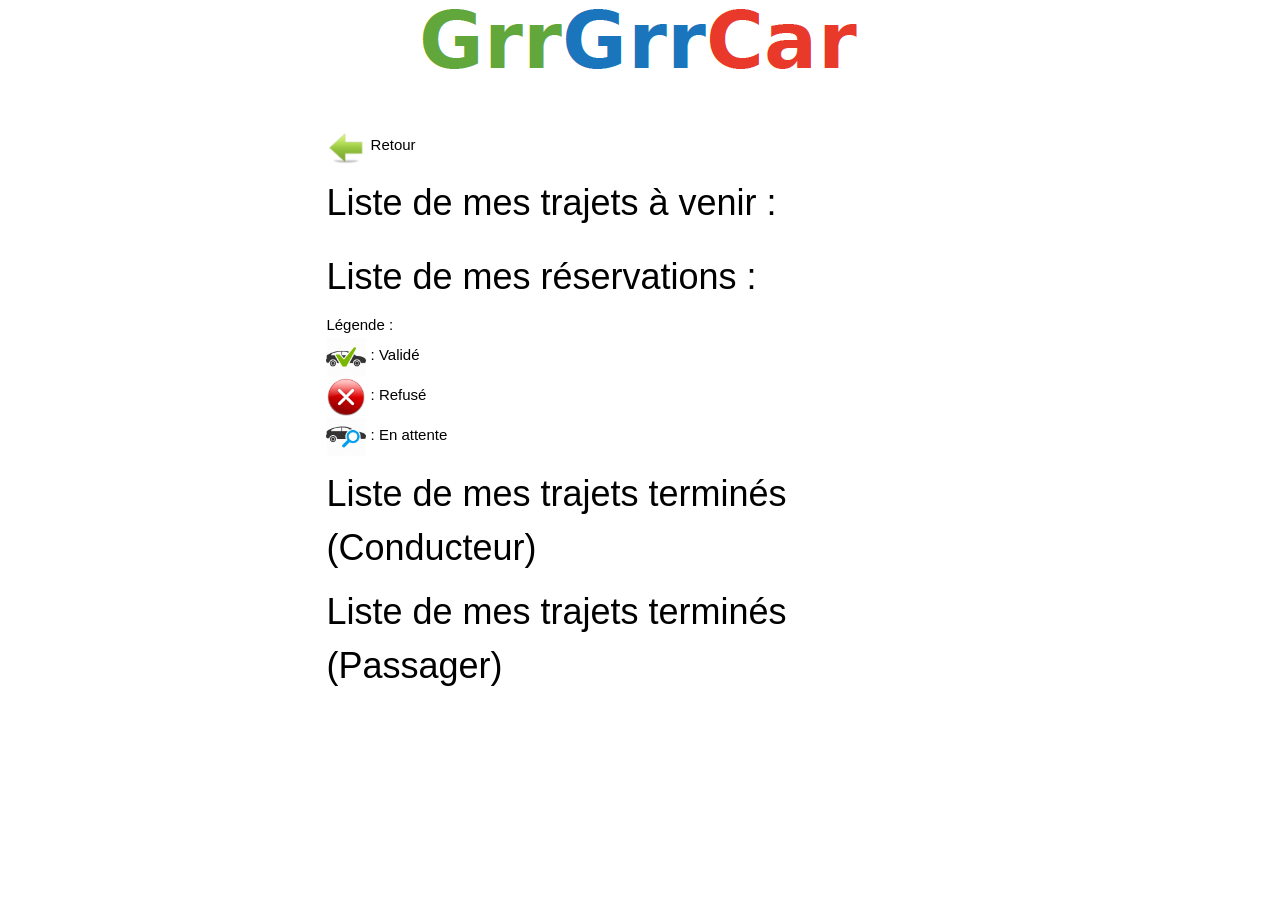
<file: Application/appli/src/main/resources/static/voirSesTrajet.html>
<!DOCTYPE html>
<html lang="fr">
<head>
    <meta charset="UTF-8">
    <title>GrrGrrCar</title>
    <link rel="stylesheet" href="css/style.css">
    <link rel="stylesheet" href="css/w3.css">
    <script language="javascript">
        var xmlhttp;

        function init() {
            // put more code here in case you are concerned about browsers that do not provide XMLHttpRequest object directly
            xmlhttp = new XMLHttpRequest();
            getTrajet();
        }

        //on récupère les trajets pour lequels le crétateur est la personne connecté
        function getTrajet() {

            var personne = sessionStorage.getItem("pseudo");
            var baseurl = "http://localhost:8080";
            var url = baseurl + "/grrgrrcar/trajet";
            xmlhttp.open('GET', url, true);
            xmlhttp.send(null);
            xmlhttp.onreadystatechange = function () {
                if (xmlhttp.readyState == 4) {
                    if (xmlhttp.status == 200) {
                        var trajets = JSON.parse(xmlhttp.responseText);

                        for (var i = 0; i < trajets.length; i++) {
                            var imgConducteur = document.createElement("img");
                            imgConducteur.setAttribute('src', 'images/volant.png');
                            imgConducteur.setAttribute('style', 'vertical-align:middle');
                            imgConducteur.setAttribute('height', '40px');
                            imgConducteur.setAttribute('width', '40px');
                            var imgPassager = document.createElement("img");
                            imgPassager.setAttribute('src', 'images/bagage.png');
                            imgPassager.setAttribute('style', 'vertical-align:middle');
                            imgPassager.setAttribute('height', '40px');
                            imgPassager.setAttribute('width', '40px');
                            // Initialisation de la liste des trajets terminés
                            if(trajets[i].fini){
                                var div = document.createElement("div");
                                var a = document.createElement("a");
                                a.setAttribute('href', 'voirTrajet.html?id=' + trajets[i].id);
                                var date = new Date(trajets[i].dateDepart).toString();
                                date = date.replace(" GMT+0200", " ");
                                a.innerHTML = "Départ : " + trajets[i].depart + " | " + "Arrivée : " + trajets[i].arrivee + " | " + date;

                                if(trajets[i].createur === personne){
                                    var lesTrajets = document.getElementById("mesTrajetsFinis");
                                    div.appendChild(imgConducteur);
                                }else {
                                    // Liste des trajets Passager
                                    var lesTrajets = document.getElementById("lesTrajetsFinis");
                                    div.appendChild(imgPassager);
                                }
                                div.setAttribute("style","display:inline-block");
                                a.appendChild(div);
                                a.setAttribute("style","display:block;")

                                lesTrajets.appendChild(a);
                            }else {
                                if (trajets[i].createur === personne) {
                                    var lesTrajets = document.getElementById("mesTrajetsCrees");
                                    var lien3 = document.createElement("a");
                                    lien3.setAttribute('href', 'voirTrajet.html?id=' + trajets[i].id);
                                    var oImg2 = document.createElement("img");
                                    oImg2.setAttribute('src', 'images/trajet.png');
                                    oImg2.setAttribute('style', 'vertical-align:middle');
                                    oImg2.setAttribute('height', '40px');
                                    oImg2.setAttribute('width', '40px');
                                    var texte3 = document.createElement("div");
                                    var date3 = new Date(trajets[i].dateDepart).toString();
                                    date3 = date3.replace(" GMT+0200", " ");
                                    texte3.innerHTML = "Départ : " + trajets[i].depart + " | " + "Arrivée : " + trajets[i].arrivee + " | " + date3;
                                    texte3.setAttribute("style","display:inline-block;");
                                    lien3.setAttribute("style","display:block;");
                                    lien3.appendChild(texte3);
                                    lien3.appendChild(oImg2);
                                    lesTrajets.appendChild(lien3);
                                }
                                for (var j = 0; j < trajets[i].reservations.length; j++) {
                                    if(!trajets[i].fini) {
                                        var reservation = trajets[i].reservations[j];
                                        if (reservation.pseudoReservant === personne) {
                                            var oImg3 = document.createElement("img");
                                            switch (reservation.etat) {
                                                case 0 :
                                                    oImg3.setAttribute('src', 'images/attente.png');
                                                    break;

                                                case 1 :
                                                    oImg3.setAttribute('src', 'images/valide.png');
                                                    break;

                                                case 2 :
                                                    oImg3.setAttribute('src', 'images/refuser.png');
                                                    break;
                                            }
                                            var mesReservations = document.getElementById("mesReservations");
                                            var lien2 = document.createElement("a");
                                            lien2.setAttribute('href', 'voirTrajet.html?id=' + trajets[i].id);
                                            oImg3.setAttribute('style', 'vertical-align:middle');
                                            oImg3.setAttribute('height', '40px');
                                            oImg3.setAttribute('width', '40px');
                                            var texte2 = document.createElement("div");
                                            var date2 = new Date(trajets[i].dateDepart).toString();
                                            date2 = date2.replace(" GMT+0200", " ");
                                            texte2.innerHTML = "Départ : " + trajets[i].depart + " | " + "Arrivée : " + trajets[i].arrivee + " | " + date2;
                                            texte2.setAttribute("style","display:inline-block;");
                                            lien2.setAttribute("style","display:block;");
                                            lien2.appendChild(texte2);
                                            lien2.appendChild(oImg3);
                                            mesReservations.appendChild(lien2);
                                        }
                                    }
                                }
                            }
                        }
                    }
                    else
                        alert("Error!!! -> " + xmlhttp.responseText);
                }
            };
        }

    </script>
</head>
<body onload="init()" class="w3-teal">
<div class="w3-center" style="margin-bottom:50px">
    <img src="images/logo_grrgrrcar.PNG" >
</div>
<div class="w3-row">
    <div style="cursor: pointer" onclick="history.back()"><img src="images/retour.png" width="40" height="40" style="vertical-align:middle;"> Retour</div>
    <h1>Liste de mes trajets à venir :</h1>
    <div id="mesTrajetsCrees"></div>
</div>
<div class="w3-row">
    <h1>Liste de mes réservations :</h1>

    <label>Légende : </label><br/>
    <label><img src="images/valide.png" width="40" height="40" style="vertical-align:middle;"> : Validé </label><br/>
    <label><img src="images/refuser.png" width="40" height="40" style="vertical-align:middle;"> : Refusé </label><br/>
    <label><img src="images/attente.png" width="40" height="40" style="vertical-align:middle;"> : En attente </label><br/>

    <div id="mesReservations"></div>
</div>
<div class="w3-row">
    <h1>Liste de mes trajets terminés (Conducteur)</h1>
    <div id="mesTrajetsFinis"></div>

    <h1>Liste de mes trajets terminés (Passager)</h1>
    <div id="lesTrajetsFinis"></div>
</div>
</body>
</html>
</file>
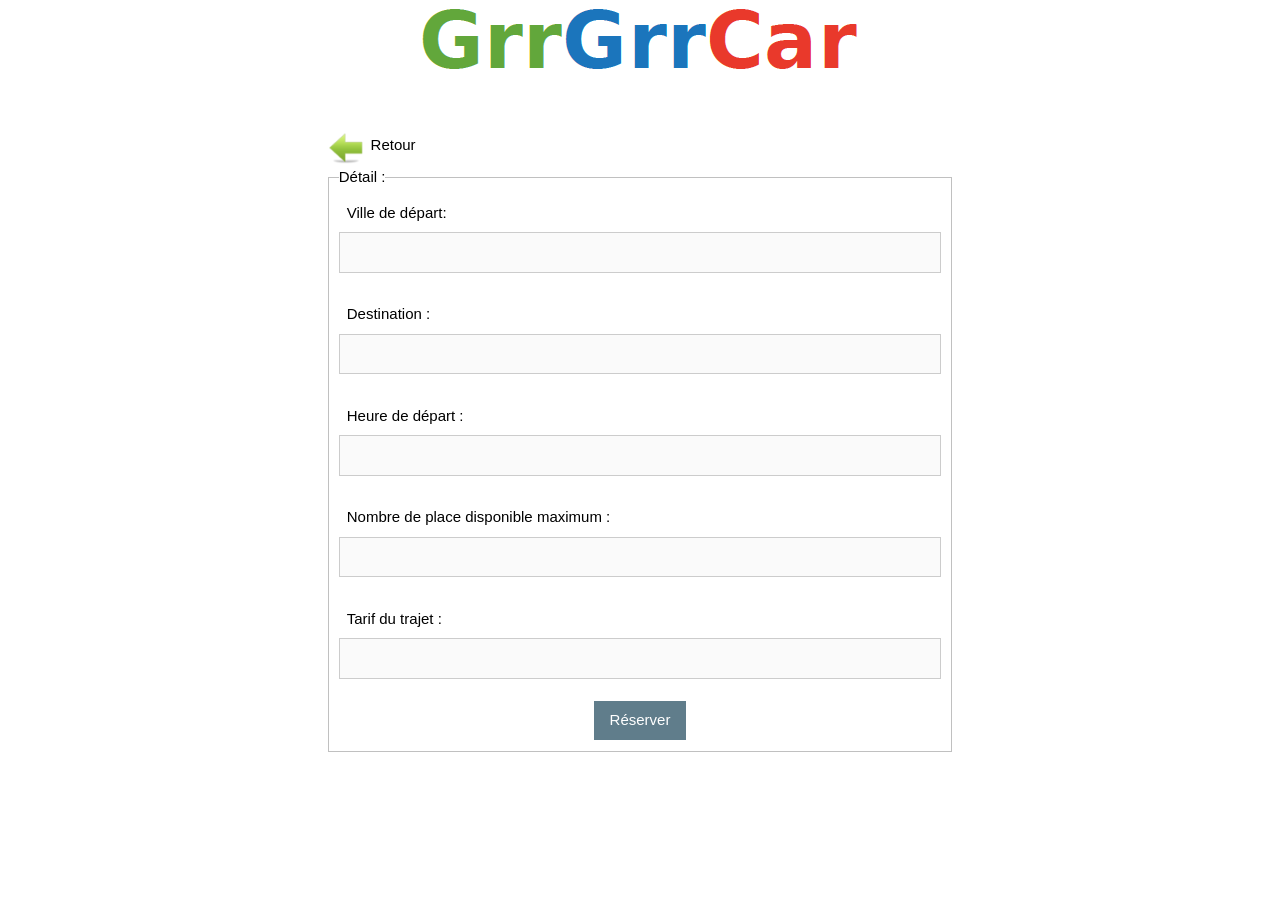
<file: Application/appli/src/main/resources/static/voirTrajet.html>
<!DOCTYPE html>
<html lang="en">
<head>
    <meta charset="UTF-8">
    <title>GrrGrrCar</title>
    <link rel="stylesheet" href="css/style.css">
    <link rel="stylesheet" href="css/w3.css">
    <script language="javascript">

        var xmlhttp;

        function init() {
            // put more code here in case you are concerned about browsers that do not provide XMLHttpRequest object directly
            xmlhttp = new XMLHttpRequest();
            miseAJour();
        }

        function miseAJour() {
            var urlParams = new URLSearchParams(window.location.search);
            var idTrajet = urlParams.get('id');
            var pseudo = sessionStorage.getItem("pseudo");
            var baseurl = "http://localhost:8080";
            var url = baseurl + "/grrgrrcar/trajet/" + idTrajet;
            xmlhttp.open('GET', url, true);
            xmlhttp.send(null);
            xmlhttp.onreadystatechange = function () {
                if (xmlhttp.readyState == 4) {
                    if (xmlhttp.status == 200) {
                        var trajet = JSON.parse(xmlhttp.responseText);
                        document.getElementById("villeDeb").value = trajet.depart;
                        document.getElementById("villeFin").value = trajet.arrivee;
                        document.getElementById("heureDep").value = new Date(trajet.dateDepart).toString();
                        document.getElementById("nbPlace").value = trajet.nbPlaces;
                        document.getElementById("tarif").value = trajet.tarif;
                        var pseudoConducteur = trajet.createur;
                        var cptConducteur = 0;
                        for (var i = 0; i < trajet.reservations.length; i++) {
                            cptConducteur++;
                            if (trajet.createur === pseudo) {
                                if(trajet.fini){
                                    var divValide = document.createElement("div");
                                    divValide.setAttribute('style', 'display:inline-block');
                                    var titreValide = document.getElementById("titre_valide");
                                    titreValide.innerHTML = "Personnes acceptées : ";
                                    var personneValide = document.getElementById("personneValide");

                                    var texteValide = document.createElement("div");
                                    if(trajet.reservations[i].etat==1) {
                                        texteValide.innerHTML = trajet.reservations[i].pseudoReservant + "<br/>";

                                        var oImg1 = document.createElement("img");
                                        oImg1.setAttribute('src', 'images/bagage.png');
                                        oImg1.setAttribute('style', 'vertical-align:middle');
                                        oImg1.setAttribute('height', '40px');
                                        oImg1.setAttribute('width', '40px');
                                        divValide.appendChild(oImg1);

                                        var a = document.createElement("a");
                                        a.setAttribute('href', 'votePersonne.html?id=' +idTrajet+"&&votePassanger="+trajet.reservations[i].pseudoReservant);
                                        a.appendChild(texteValide);
                                        a.setAttribute("style","display: inline-block;");
                                        personneValide.appendChild(a);

                                    }
                                    personneValide.appendChild(divValide);
                                    personneValide.appendChild(document.createElement("br"));

                                } else {
                                    switch (trajet.reservations[i].etat) {
                                        case 0:
                                            var personneAttente = document.getElementById("personneAttente");

                                            var titreCreate = document.getElementById("titre_crea");
                                            titreCreate.innerHTML = "Personnes voulant reserver : ";

                                            var divAttente = document.createElement("div");
                                            divAttente.setAttribute('style', 'display:inline-block');

                                            var oImg1 = document.createElement("img");
                                            oImg1.setAttribute('src', 'images/accept.png');
                                            oImg1.setAttribute('style', 'vertical-align:middle');
                                            oImg1.setAttribute('height', '40px');
                                            oImg1.setAttribute('width', '40px');
                                            oImg1.setAttribute('onclick', 'actionReservation("' + trajet.reservations[i].id + '", 1 )');
                                            divAttente.appendChild(oImg1);

                                            var oImg2 = document.createElement("img");
                                            oImg2.setAttribute('src', 'images/refuser.png');
                                            oImg2.setAttribute('style', 'vertical-align:middle');
                                            oImg2.setAttribute('height', '40px');
                                            oImg2.setAttribute('width', '40px');
                                            oImg2.setAttribute('onclick', 'actionReservation("' + trajet.reservations[i].id + '", 2 )');
                                            divAttente.appendChild(oImg2);

                                            var texte = document.createElement("div");
                                            texte.innerHTML = trajet.reservations[i].pseudoReservant + "<br/>";
                                            var a = document.createElement("a");
                                            a.setAttribute('href', 'consulterProfilPersonne.html?pseudo='+trajet.reservations[i].pseudoReservant);
                                            a.appendChild(texte);

                                            personneAttente.appendChild(a);
                                            personneAttente.appendChild(divAttente);
                                            break;

                                        case 1:
                                            var divValide = document.createElement("div");
                                            divValide.setAttribute('style', 'display:inline-block');
                                            var titreValide = document.getElementById("titre_valide");
                                            titreValide.innerHTML = "Personnes acceptées : ";
                                            var personneValide = document.getElementById("personneValide");

                                            var texteValide = document.createElement("div");
                                            texteValide.setAttribute("class","w3-btn-perso w3-btn");
                                            texteValide.innerHTML = trajet.reservations[i].pseudoReservant + "<br/>";
                                            var a = document.createElement("a");
                                            a.setAttribute('href', 'consulterProfilPersonne.html?pseudo='+trajet.reservations[i].pseudoReservant);
                                            a.appendChild(texteValide);
                                            personneValide.appendChild(a);
                                            personneValide.appendChild(divValide);
                                            personneValide.setAttribute("class","w3-btn-perso");
                                            personneValide.setAttribute("style","text-align:center;");
                                            break;

                                        case 2:
                                            var divRefuse = document.createElement("div");
                                            divRefuse.setAttribute('style', 'display:inline-block');
                                            var titreRefuse = document.getElementById("titre_refuse");
                                            titreRefuse.innerHTML = "Personnes refusées : ";
                                            var personneRefuse = document.getElementById("personneRefuse");

                                            var texteRefuse = document.createElement("div");
                                            texteRefuse.setAttribute("class","w3-btn-perso w3-btn");
                                            texteRefuse.innerHTML = trajet.reservations[i].pseudoReservant + "<br/>";
                                            var a = document.createElement("a");
                                            a.setAttribute('href', 'consulterProfilPersonne.html?pseudo='+trajet.reservations[i].pseudoReservant);
                                            a.appendChild(texteRefuse);
                                            personneRefuse.appendChild(a);
                                            personneRefuse.appendChild(divRefuse);
                                            break;
                                    }
                                }
                            }
                        }
                        console.log(cptConducteur)
                        if(pseudo !== pseudoConducteur && cptConducteur>0){
                            var oImg9 = document.createElement("img");
                            oImg9.setAttribute('src', 'images/volant.png');
                            oImg9.setAttribute('style', 'vertical-align:middle');
                            oImg9.setAttribute('height', '40px');
                            oImg9.setAttribute('width', '40px');
                            var a = document.createElement("a");
                            a.setAttribute('href', 'votePersonne.html?id=' +idTrajet+"&votePassanger="+pseudoConducteur);
                            a.appendChild(oImg9);
                            document.getElementById("conducteur").setAttribute("class","w3-btn-perso")
                            document.getElementById("conducteur").setAttribute("style","text-align:center;")
                            document.getElementById("conducteur").innerText = pseudoConducteur;
                            document.getElementById("conducteur").appendChild(a);
                        }
                    }
                }
            }
        }

        function reserver() {
            var urlParams = new URLSearchParams(window.location.search);
            var idTrajet = urlParams.get('id');
            var reservant = sessionStorage.getItem("pseudo");
            var baseurl = "http://localhost:8080";
            var url = baseurl + "/grrgrrcar/trajet/" + idTrajet + "/reservation?pseudoReservant=" + reservant;
            xmlhttp.open('POST', url, true);
            xmlhttp.send(null);
            xmlhttp.onreadystatechange = function () {
                if (xmlhttp.readyState == XMLHttpRequest.DONE) {
                    switch (xmlhttp.status) {
                        case 201:
                            document.location.href = "/voirSesTrajet.html";
                            break;

                        case 400:
                            alert("Trajet introuvable");
                            document.location.href = "/voirSesTrajet.html";
                            break;

                        case 406:
                            alert("Trajet déja complet");
                            document.location.href = "/voirSesTrajet.html";
                            break;

                        case 403:
                            alert("Trajet déja demandé ");
                            document.location.href = "/voirSesTrajet.html";
                            break;

                        default:
                            document.location.href = "/reserverUnTrajet.html";
                            break;
                    }
                }
            }
        }

        function actionReservation(idReservation,etat) {
            var createur = sessionStorage.getItem("pseudo");
            var urlParams = new URLSearchParams(window.location.search);
            var idTrajet = urlParams.get('id');
            var baseurl = "http://localhost:8080";
            var url = baseurl + "/grrgrrcar/trajet/" + idTrajet + "/reservation/" + idReservation +"?etat=" +etat;
            console.log(url);
            xmlhttp.open('PUT', url, true);
            xmlhttp.send(null);
            xmlhttp.onreadystatechange = function () {
                if (xmlhttp.readyState == XMLHttpRequest.DONE) {
                    switch (xmlhttp.status) {
                        case 200:
                            document.location.href = "/voirTrajet.html?id="+idTrajet;
                            break;

                        case 400:
                            alert("Une erreur est survenue");
                            document.location.href = "/voirTrajet.html?id="+idTrajet;
                            break;

                        default:
                            alert("Une erreur est survenue");
                            document.location.href = "/voirTrajet.html?id="+idTrajet;
                            break;
                    }
                }
            }
        }

        function voterPourPassager(pseudoToVote){
            var createur = sessionStorage.getItem("pseudo");
            var urlParams = new URLSearchParams(window.location.search);
            var idTrajet = urlParams.get('id');
            var baseurl = "http://localhost:8080";
            var url = baseurl + "/grrgrrcar";
            console.log(url);
            xmlhttp.open('GET', url, true);
            xmlhttp.send(null);
            xmlhttp.onreadystatechange = function () {
                if (xmlhttp.readyState == XMLHttpRequest.DONE) {
                    switch (xmlhttp.status) {
                        case 201:
                            document.location.href = "/votePersonne.html?id="+idTrajet;
                            break;

                        case 400:
                            alert("Une erreur est survenue");
                            document.location.href = "/voirTrajet.html?id="+idTrajet;
                            break;

                        default:
                            alert("Une erreur est survenue");
                            document.location.href = "/voirSesTrajet.html";
                            break;
                    }
                }
            }
        }

    </script>
</head>
<body onload="init()" class="w3-teal">
<div class="w3-center" style="margin-bottom:50px">
    <img src="images/logo_grrgrrcar.PNG" >
</div>
<div class="w3-row">
    <div style="cursor: pointer" onclick="history.back()"><img src="images/retour.png" width="40" height="40" style="vertical-align:middle;"> Retour</div>
    <fieldset>
        <legend>Détail :</legend>

        <label class="w3-label">Ville de départ: </label>
        <input type="text" disabled="disabled" name="villeDeb" id="villeDeb" class="w3-input"/><br/>

        <label class="w3-label">Destination : </label>
        <input type="text" disabled="disabled" name="villeFin" id="villeFin" class="w3-input"/><br/>

        <label class="w3-label">Heure de départ : </label>
        <input type="datetime" disabled="disabled" name="heureDep" id="heureDep" class="w3-input"/><br/>

        <label class="w3-label">Nombre de place disponible maximum : </label>
        <input type="number" disabled="disabled" name="nbPlace" id="nbPlace" class="w3-input"/><br/>

        <label class="w3-label">Tarif du trajet : </label>
        <input type="text" disabled="disabled" name="tarif" id="tarif" class="w3-input"/><br/>

        <div class="w3-center">
            <INPUT type="submit" value="Réserver" onclick="reserver()" class="w3-btn w3-blue-grey">
        </div>
    </fieldset>
</div>

<div class="w3-row">
    <h1 id="titre_crea"></h1>

    <div id="personneAttente"></div>

    <h1 id="titre_valide"></h1>

    <div id="personneValide"></div>

    <h1 id="titre_refuse"></h1>

    <div id="personneRefuse"></div>

    <div id="conducteur"></div>
</div>

</body>
</html>
</file>
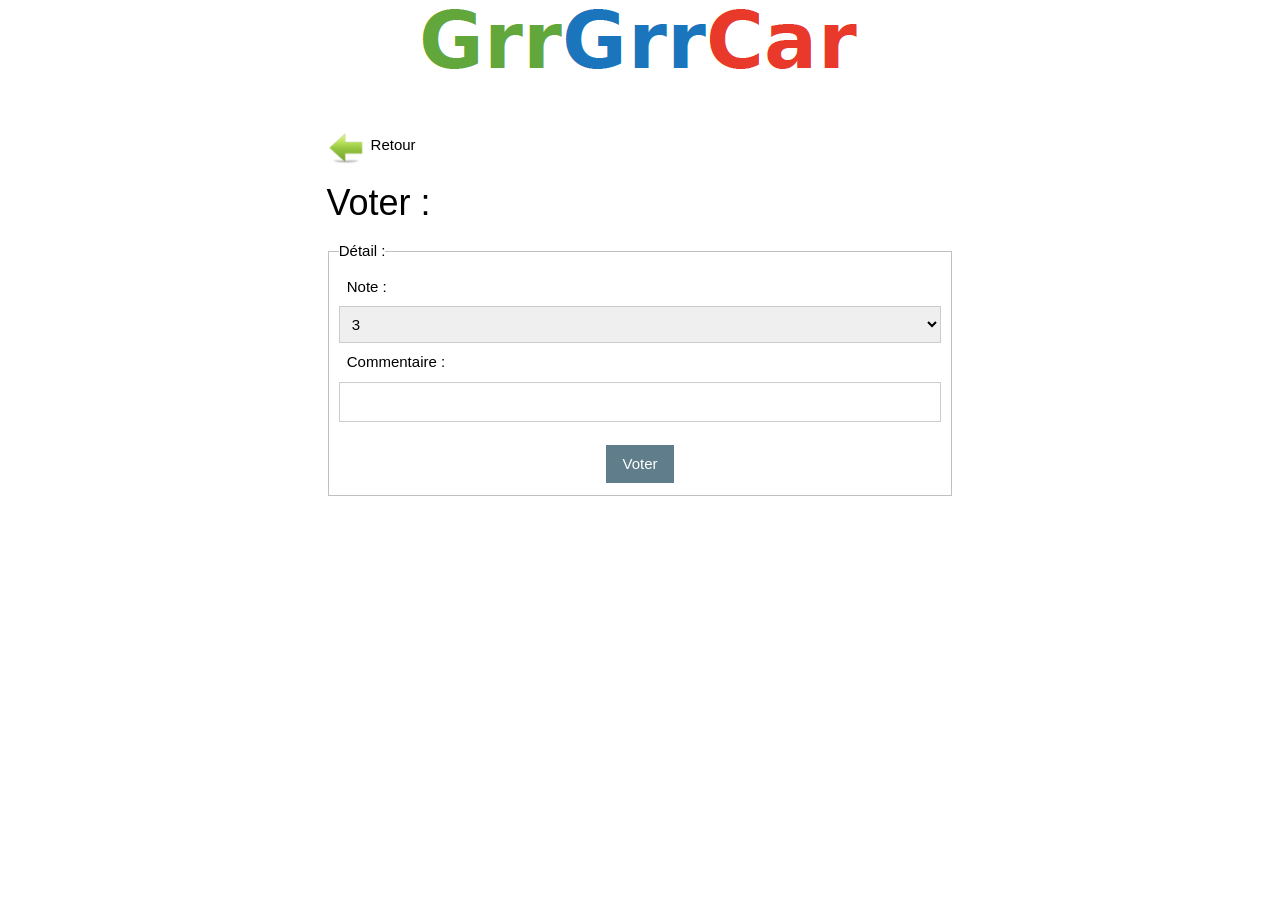
<file: Application/appli/src/main/resources/static/votePersonne.html>
<!DOCTYPE html>
<html lang="en">
<head>
    <meta charset="UTF-8">
    <title>GrrGrrCar</title>
    <link rel="stylesheet" href="css/style.css">
    <link rel="stylesheet" href="css/w3.css">

    <script language="javascript">
        var xmlhttp;

        function init() {
            // put more code here in case you are concerned about browsers that do not provide XMLHttpRequest object directly
            xmlhttp = new XMLHttpRequest();
        }

        function voter() {

            var urlParams = new URLSearchParams(window.location.search);

            var idTrajet = urlParams.get('id');
            console.log(idTrajet);

            var pseudoTitulaire = urlParams.get('votePassanger');
            console.log(pseudoTitulaire);

            var pseudoVotant = sessionStorage.getItem("pseudo");
            console.log(pseudoVotant);

            var commentaire = document.getElementById("commentaire");
            var select = document.getElementById("note");
            var note = select.options[select.selectedIndex].value;

            var baseurl = "http://localhost:8080";
            var commentaire=document.getElementById("commentaire").value;
            var url = baseurl + "/grrgrrcar/trajet/" + idTrajet + "/votes?pseudoTitulaire=" + pseudoTitulaire;

            //Param est la variable permettant d'envoyer toutes les informations avec un fichier JSON
            var param = '{ "pseudoVotant":"' + pseudoVotant + '", ' +
                '"note":"' + note + '", ' +
                '"commentaire":"' + commentaire + '"}';

            xmlhttp.open('POST', url, true);
            xmlhttp.setRequestHeader("Content-Type", "application/json");
            xmlhttp.send(param);

            xmlhttp.onreadystatechange = function () {
                if (xmlhttp.readyState == XMLHttpRequest.DONE) {
                    switch (xmlhttp.status) {
                        case 201:
                            alert("Votre vote a bien été pris en compte");
                            document.location.href = "/voirTrajet.html?id="+idTrajet;
                            break;

                        case 404:
                            alert("Trajet introuvable");
                            document.location.href = "/voirSesTrajet.html";
                            break;

                        case 406:
                            alert("Vous etes le conducteur");
                            document.location.href = "/voirSesTrajet.html";
                            break;

                        case 400:
                            alert("Personne introuvable");
                            document.location.href = "/voirSesTrajet.html";
                            break;

                        default:
                            alert("Une erreur est survenue");
                            document.location.href = "/menuBase.html";
                            break;
                    }
                }
            }
        }
    </script>
</head>
<body onload="init()" class="w3-teal">
<div class="w3-center" style="margin-bottom:50px">
    <img src="images/logo_grrgrrcar.PNG" >
</div>
<div class="w3-row">
    <div style="cursor: pointer" onclick="history.back()"><img src="images/retour.png" width="40" height="40" style="vertical-align:middle;"> Retour</div>
    <h1>Voter :</h1>
    <label hidden id="trajet"></label>
    <fieldset>
        <legend>Détail :</legend>

        <label for="note" class="w3-label">Note : </label>
        <select id="note" class="w3-input">
            <option value="0">0</option>
            <option value="1">1</option>
            <option value="2">2</option>
            <option value="3" selected>3</option>
            <option value="4">4</option>
            <option value="5">5</option>
        </select>

        <label for="commentaire" class="w3-label">Commentaire : </label>
        <input type="text"  name="com" id="commentaire" class="w3-input"/><br/>
        <div class="w3-center">
            <input type="submit" value="Voter" onclick="voter()" class="w3-btn w3-blue-grey">
        </div>
    </fieldset>

</div>
</body>
</html>
</file>
<file: Application/appli/src/main/resources/static/css/style.css>
/* Always set the map height explicitly to define the size of the div
         * element that contains the map. */
#map {
    height: 70%;
}

/* Optional: Makes the sample page fill the window. */
html, body {
    height: 55%;
    padding-left: 15%;
    padding-right: 15%;
}

table.wwFormTable{
    margin: auto;
}
div.formButton{
    text-align: center;
    width:100%;
}
div.formButton > input{
    margin-top: 10px;
    vertical-align: middle;
}

table#selecteur{
    margin-top: 18%;
}

a{
    text-decoration: none;
}
</file>
